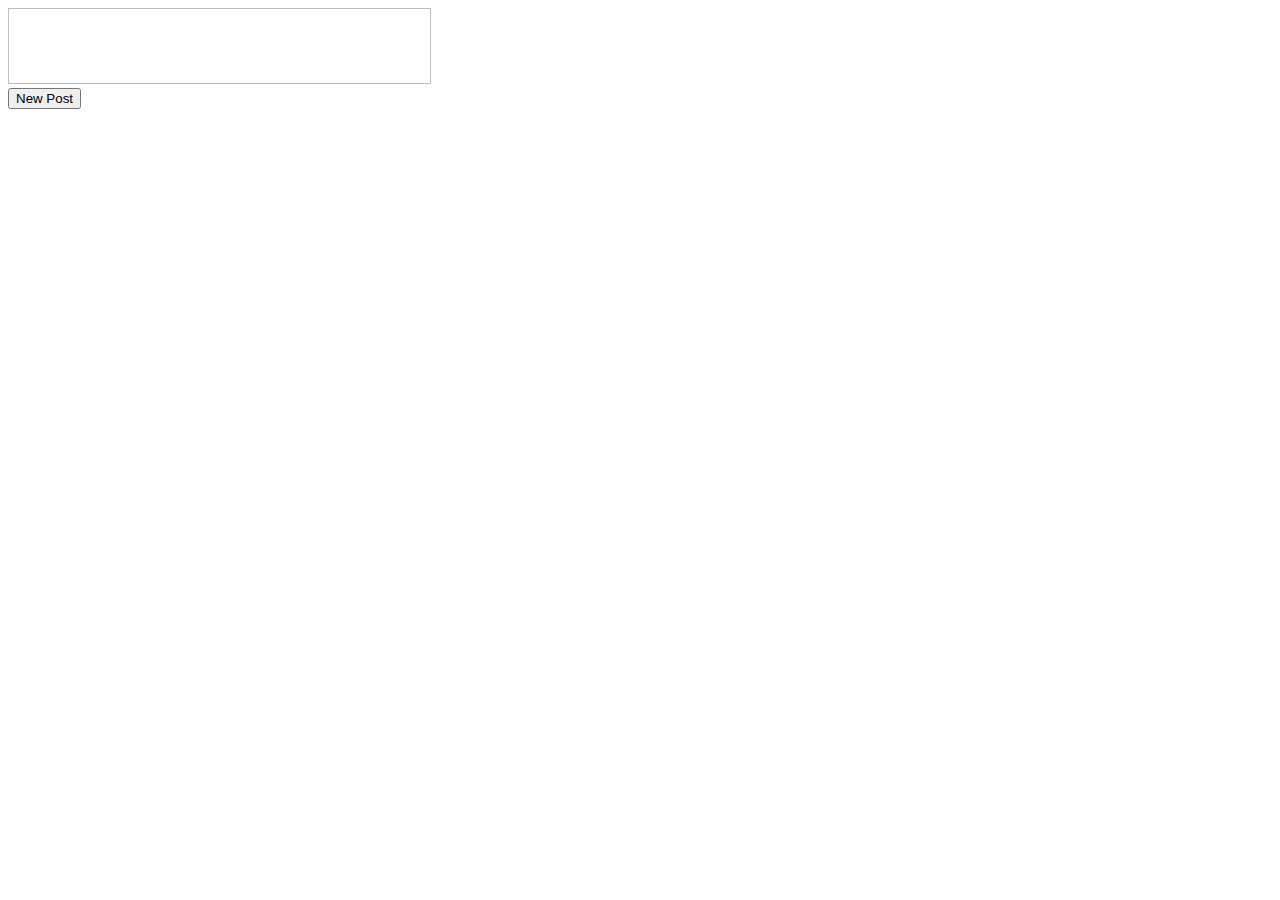
<file: src/main/resources/templates/account.html>
<!DOCTYPE html>
<html xmlns:th="http://www.thymeleaf.org">
<head>
    <meta http-equiv="Content-Type" content="text/html; charset=UTF-8" />
    <link rel="stylesheet" href="https://cdn.jsdelivr.net/npm/bootstrap@4.5.3/dist/css/bootstrap.min.css" integrity="sha384-TX8t27EcRE3e/ihU7zmQxVncDAy5uIKz4rEkgIXeMed4M0jlfIDPvg6uqKI2xXr2" crossorigin="anonymous">
    <link rel = "stylesheet" type = "text/css" th:href= "@{/account.css}">
    <link rel = "stylesheet" type = "text/css" th:href = "@{/bbstyle.css}">
    <link rel = "stylesheet" type = "text/css" th:href = "@{/subpages.css}">
    <title>account</title>
</head>
<body>
<div th:insert="home :: myHeader"></div>
<div class = "title">
    <img th:src="@{/Account header.png}" width="423" height="76">
</div>
<!--    <div class = "new post">-->
<!--        <button type = "button" class = "big-btn">-->
<div class = "buttonDiv">
    <button type = "button" class = "button" onclick = "location.href = '/account/post';">
        New Post
    </button>
</div>
</body>
</html>
</file>
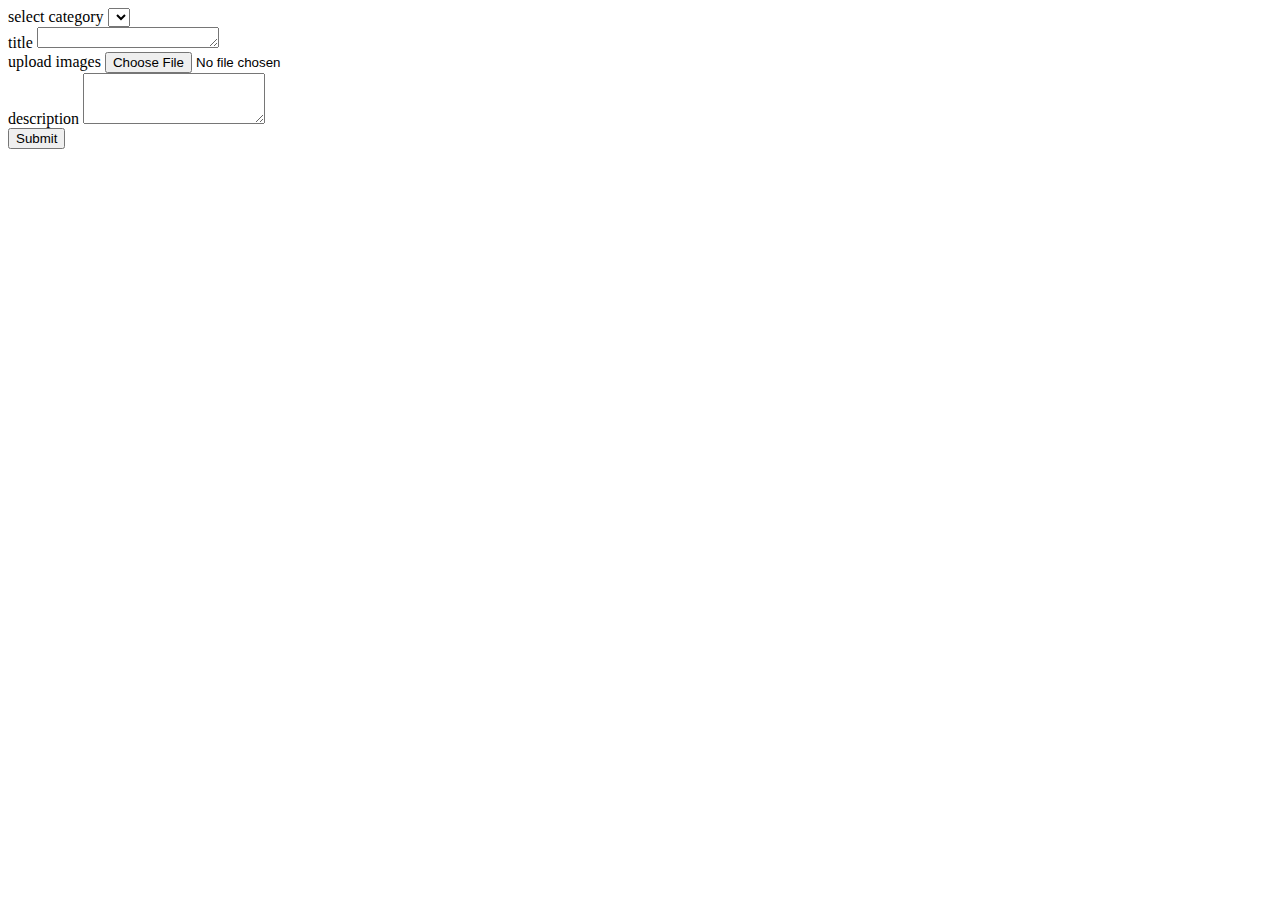
<file: src/main/resources/templates/post.html>
<!DOCTYPE html>
<!--<html lang="en" xmlns:form="http://www.w3.org/1999/xhtml">-->
<html xmlns:th="http://www.thymeleaf.org">
<head>
    <meta charset="UTF-8">
    <title>Post</title>
    <link rel="stylesheet" href="https://cdn.jsdelivr.net/npm/bootstrap@4.5.3/dist/css/bootstrap.min.css" integrity="sha384-TX8t27EcRE3e/ihU7zmQxVncDAy5uIKz4rEkgIXeMed4M0jlfIDPvg6uqKI2xXr2" crossorigin="anonymous">
    <link rel = "stylesheet" type = "text/css" th:href = "@{/bbstyle.css}">
</head>
<body>
<div th:insert="home :: myHeader"></div>
<!-- <form:form method="POST"
          action="/account/post" modelAttribute="Scratch">
   <table>
       <tr>
           <td><form:label path="title">Title</form:label></td>
           <td><form:input path="title">Title</form:input></td>
       </tr>
       <tr>
           <td><form:label path="description">Description</form:label></td>
           <td><form:input path="description"/></td>
       </tr>
       <tr>
           <td><form:label path="category"> Category </form:label></td>
           <td><form:input path="category"/></td>
       </tr>
       <tr>
           <td><form:label path="image"> Image </form:label></td>
           <td><form:input path="image"/></td>
       </tr>
       <tr>
           <td><input type="submit" value="Submit"/></td>
       </tr>
   </table>
</form:form>
 select category of post, upload image of post, title, description, tags >-->
<form action="#" th:action="@{/post}" th:object="${post}" method="post">
<div class = "row">
   <div class = "col">
       <div class = "form-group" >
           <label for="categorySelection">select category</label>
           <select class="form-control" id="categorySelection" th:field="*{category}">
               <option th:value="'other'" th:text="'- select -'"></option>
               <option th:value = "'livingRoom'" th:text = "'living room'"></option>
               <option th:value = "'kitchen'" th:text = "'kitchen'"></option>
               <option th:value = "'bathroom'" th:text = "'bathroom'"></option>
               <option th:value = "'bedroom'" th:text = "'bedroom'"></option>
               <option th:value = "'other'" th:text = "'other'"></option>
           </select>
       </div>
   </div>
   <div class = "col">
       <div class="form-group">
           <label for="titleInput">title</label>
           <textarea class="form-control" id="titleInput" rows="1" th:field="*{title}"></textarea>
       </div>
   </div>
</div>
<div class = "row">
   <div class = "col">
       <div class="form-group">
           <label for="imageInput">upload images</label>
           <input type="file" class="form-control-file" id="imageInput" th:field="*{image}"/>
       </div>
   </div>
   <div class = "col">
       <div class="form-group">
           <label for="descriptionInput">description</label>
           <textarea class="form-control" id="descriptionInput" rows="3" th:field="*{description}"></textarea>
       </div>
   </div>
</div>
<div class = "buttonDiv">
   <button type = "submit" class = "button">
       Submit
   </button>
</div>
</form>
</body>
</html>
</file>
